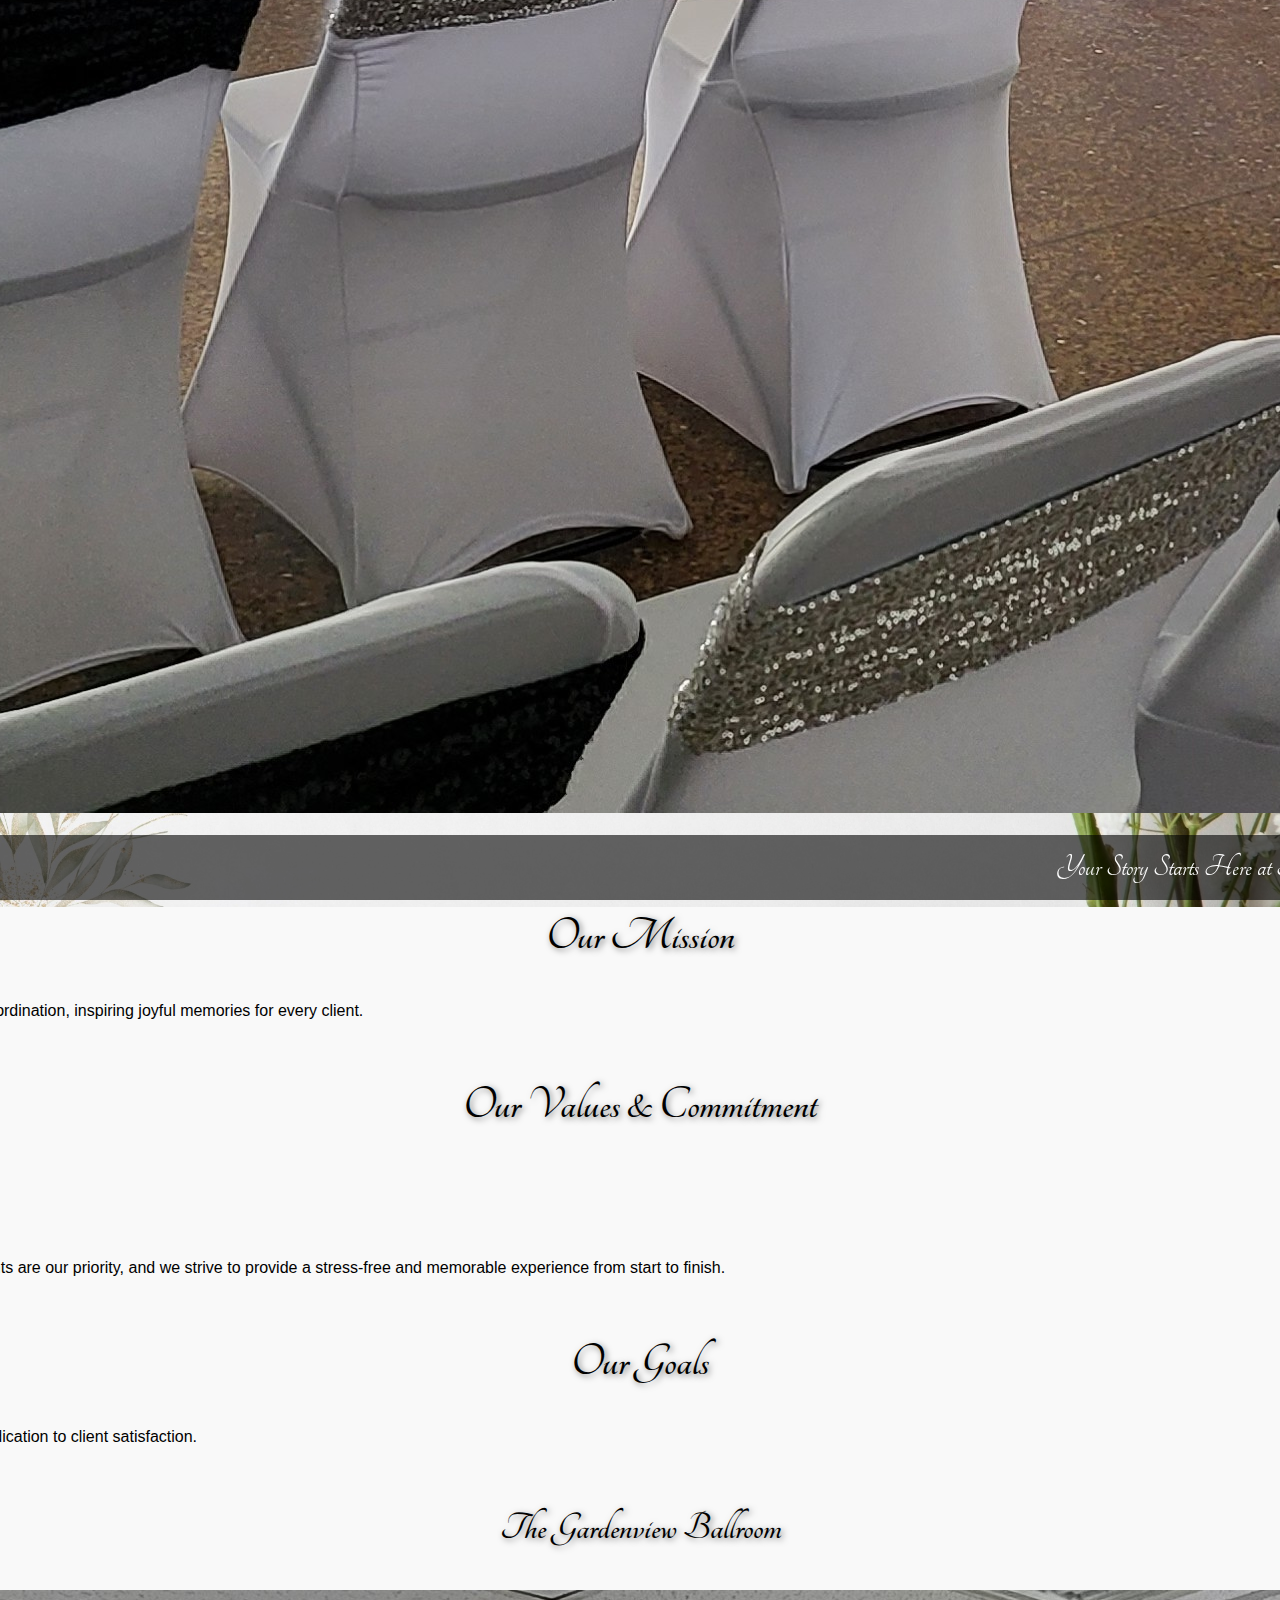
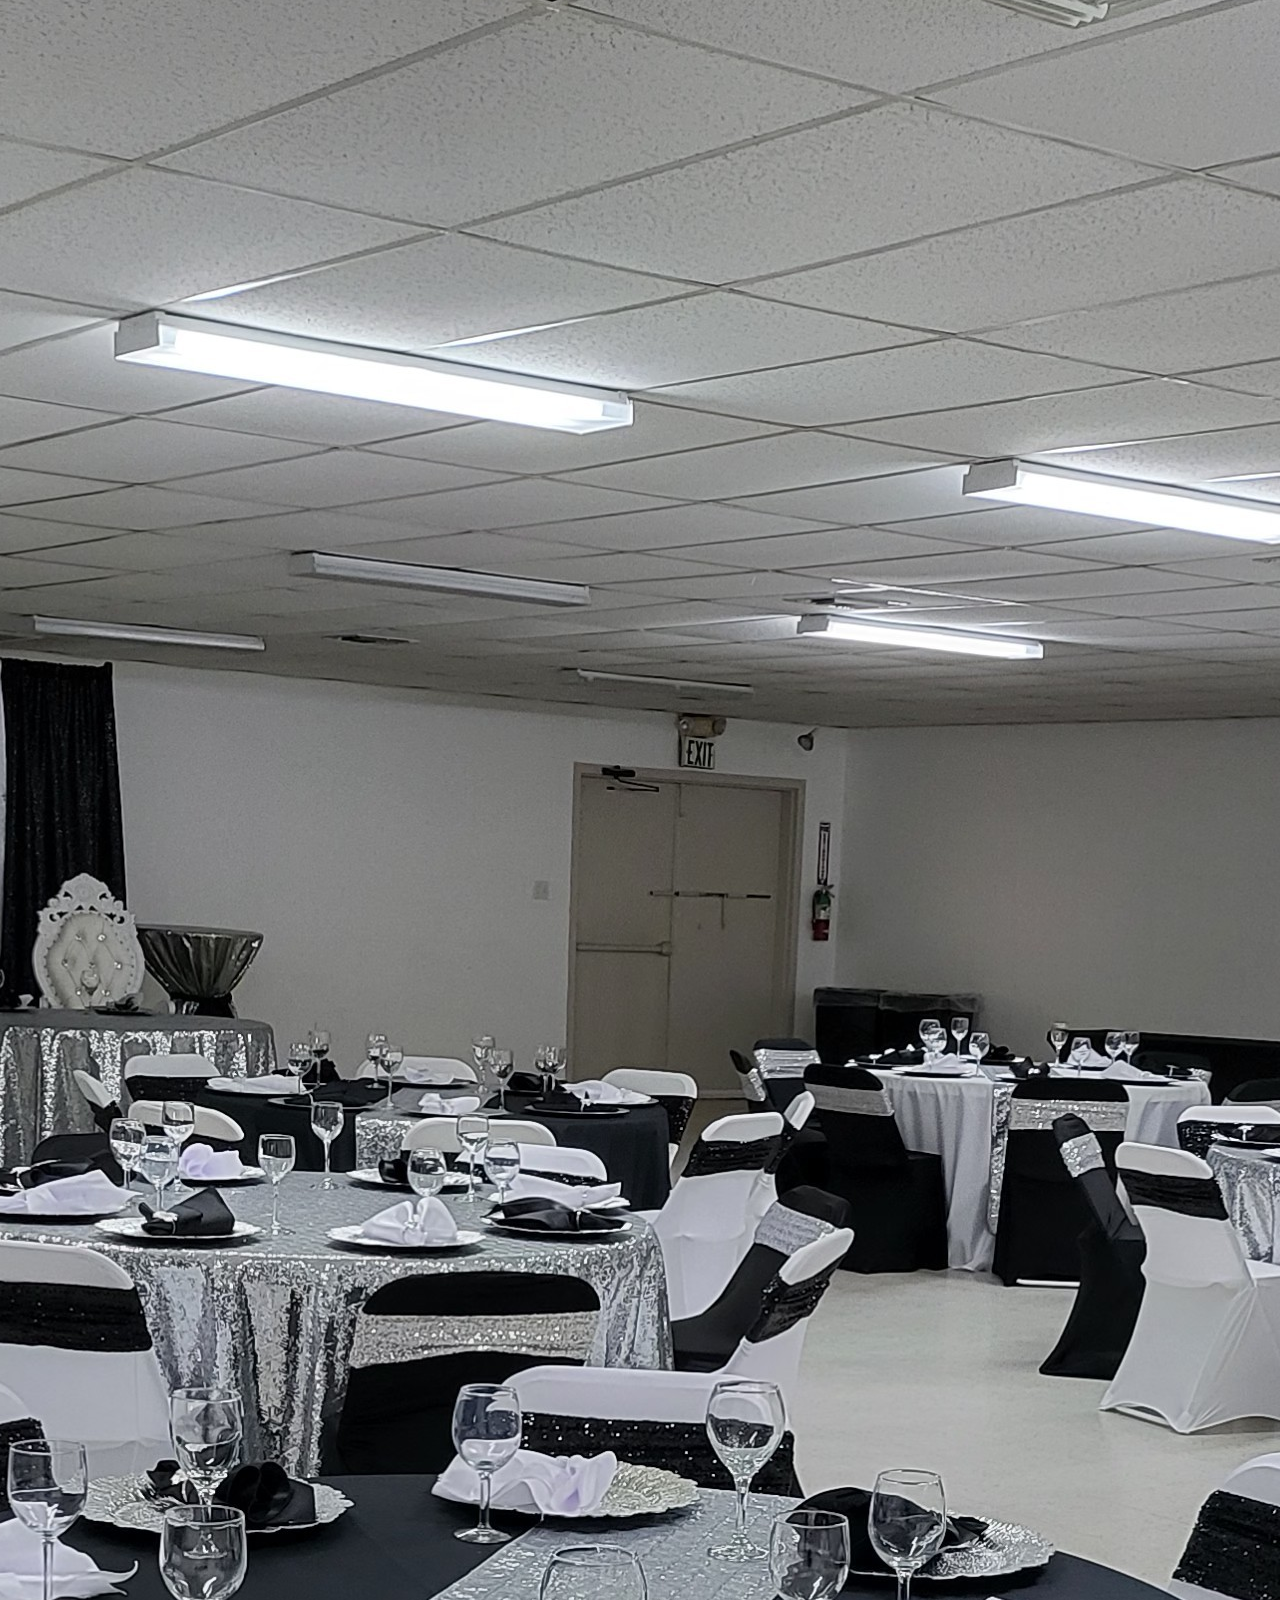
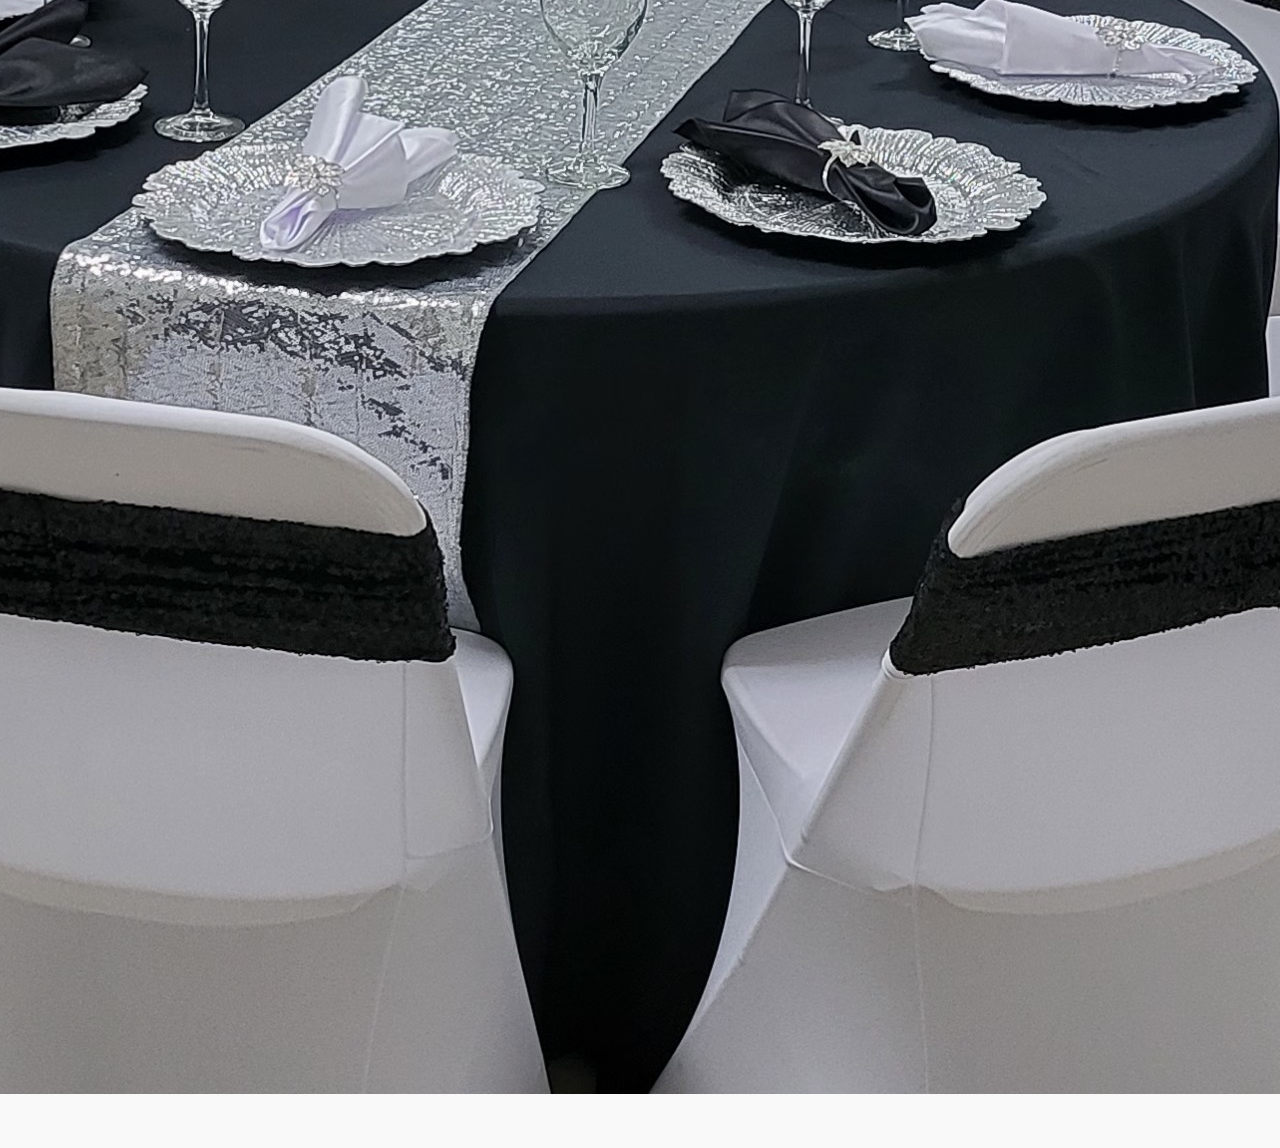
<file: aboutus.html>
<!DOCTYPE html>
<html lang="en">
<head>
    <meta charset="UTF-8" />
    <meta name="viewport" content="width=device-width, initial-scale=1.0" />
    <title>Welcome to Greenwood Venue</title>
    <link rel="stylesheet" href="aboutus.css" />
    <link
        href="https://fonts.googleapis.com/css2?family=Playfair+Display:wght@700&display=swap"
        rel="stylesheet"
    />
    <link rel="preconnect" href="https://fonts.googleapis.com" />
    <link rel="preconnect" href="https://fonts.gstatic.com" crossorigin />
    <link
        href="https://fonts.googleapis.com/css2?family=Tangerine:wght@400;700&display=swap"
        rel="stylesheet"
    />
    <link
        href="https://fonts.googleapis.com/css2?family=Poppins:wght@400;500;700&display=swap"
        rel="stylesheet"
    />
    <link href="https://cdn.jsdelivr.net/npm/bootstrap@5.3.6/dist/css/bootstrap.min.css" rel="stylesheet" integrity="sha384-4Q6Gf2aSP4eDXB8Miphtr37CMZZQ5oXLH2yaXMJ2w8e2ZtHTl7GptT4jmndRuHDT" crossorigin="anonymous"/>
</head>
<body>
    <header>
        <nav class="navbar navbar-expand-lg navbar-dark fixed-top">
            <div class="container-fluid">
                <a class="navbar-brand" href="index.html"> <img src="/images/website/Gold-removebg-preview.png" alt="Greenwood Venue Logo" height="80"></a>
                <button class="navbar-toggler" type="button" data-bs-toggle="collapse" data-bs-target="#navbarNav" aria-controls="navbarNav" aria-expanded="false" aria-label="Toggle navigation">
                    <span class="navbar-toggler-icon"></span>
                </button>
                <div class="collapse navbar-collapse" id="navbarNav">
                    <ul class="navbar-nav">
                        <li class="nav-item">
                            <a class="nav-link" href="index.html">Home</a>
                        </li>
                        <li class="nav-item">
                            <a class="nav-link" href="aboutus.html">About Us</a>
                        </li>
                        <li class="nav-item">
                            <a class="nav-link" href="services.html">Services</a>
                        </li>
                        <li class="nav-item">
                            <a class="nav-link" href="gallery.html">Gallery</a>
                        </li>
                        <li class="nav-item">
                            <a class="nav-link" href="videos.html">Video Gallery</a>
                        </li>
                        <li class="nav-item">
                            <a class="nav-link" href="decorationideas.html">Decoration Ideas</a>
                        </li>
                        <li class="nav-item">
                            <a class="nav-link" href="virtualtours.html">Virtual Tours</a>
                        </li>
                        <li class="nav-item">
                            <a class="nav-link" href="calendar.html">Calendar</a>
                        </li>
                        <li class="nav-item">
                            <a class="nav-link" href="contact.html">Contact</a>
                        </li>
                    </ul>
                </div>
            </div>
        </nav>
    </header>
    <main class="container mt-5">
        <div class="row justify-content-center">
            <div class="col-md-10">
                <div class="card mb-4">
                    <div class="card-body text-center">
                        <div class="col-md-12 text-center mb-4">
                            <h1 class="tangerine-bold">About The Greenwood Venue</h1>
                            <p>
                                Welcome to The Greenwood Venue, a cherished Shreveport gem owned
                                and operated for over a decade by Victoria Gilliam.
                                Victoria's passion lies in crafting unforgettable celebrations,
                                and her personal touch ensures every event is handled with care
                                and dedication.
                            </p>
                        </div>
                    </div>
                </div>
                <div class="card mb-4 bg-light border-0 shadow">
                    <div class="card-body">
                        <div class="row justify-content-center align-items-center mb-4">
                            <div class="col-md-4">
                                <h3 class="card-title tangerine-bold" style="font-size: 2.5em">
                                    The Lakeview Ballroom
                                </h3>
                                <div class="card">
                                    <img
                                        src="./images/blackandwhite/13.jpg"
                                        alt="Lakeview Ballroom"
                                        class="card-img-top"
                                    />
                                    <div class="card-body">
                                        <p class="card-text">Overlooking a serene lake...</p>
                                    </div>
                                </div>
                            </div>
                            <div class="col-md-4">
                                <div class="card mb-4 bg-light border-0 shadow text-center">
                                    <div class="card-body">
                                        <h2 class="card-title tangerine-bold" style="font-size: 3em">
                                            Our Mission
                                        </h2>
                                        <p class="card-text">
                                            To orchestrate exceptional events by providing a
                                            versatile and welcoming space, personalized support,
                                            and seamless coordination, inspiring joyful memories
                                            for every client.
                                        </p>
                                        <h2 class="card-title tangerine-bold" style="font-size: 3em">
                                            Our Values &amp; Commitment
                                        </h2>
                                        <p class="card-text">
                                            Integrity <br>
                                            Excellence <br>
                                            Community <br>
                                            Sustainability
                                        </p>
                                        <p class="card-text">
                                            We are committed to excellence, attentiveness, and
                                            turning your unique vision into a flawless reality.
                                            Your special moments are our priority, and we strive
                                            to provide a stress-free and memorable experience
                                            from start to finish.
                                        </p>
                                        <h2 class="card-title tangerine-bold" style="font-size: 3em">
                                            Our Goals
                                        </h2>
                                        <p class="card-text">
                                            To be the premier event venue in the Ark-La-Tex
                                            region, recognized for our exceptional service,
                                            versatile spaces, and dedication to client
                                            satisfaction.
                                        </p>
                                    </div>
                                </div>
                            </div>
                            <div class="col-md-4">
                                <h3 class="card-title tangerine-bold" style="font-size: 2.5em">
                                    The Gardenview Ballroom
                                </h3>
                                <div class="card">
                                    <img
                                        src="./images/blackandwhite/2.jpg"
                                        alt="Gardenview Ballroom"
                                        class="card-img-top"
                                    />
                                    <div class="card-body">
                                        <p class="card-text">
                                            Featuring a spacious dance floor...
                                        </p>
                                    </div>
                                </div>
                            </div>
                        </div>
                    </div>
                </div>
            </div>
        </div>
    </main>
    <div class="bottom-banner">
        <p class="banner-text">
            Your Story Starts Here at The Greenwood Venue..
        </p>
    </div>
    <script src="https://cdn.jsdelivr.net/npm/@popperjs/core@2.11.8/dist/umd/popper.min.js" integrity="sha384-I7E8VVD/ismYTF4hNIPjVp/Zjvgyol6VFvRkX/vR+Vc4jQkC+hVqc2pM8ODewa9r" crossorigin="anonymous"></script>
    <script src="https://cdn.jsdelivr.net/npm/bootstrap@5.3.2/dist/js/bootstrap.bundle.min.js" integrity="sha384-C6RzsynM9kWDrMNeT87bh95OGNyZPhcTNXj1NW7RuBCsyN/o0jlpcV8Qyq46cDfL" crossorigin="anonymous"></script>
</body>
</html>
</file>
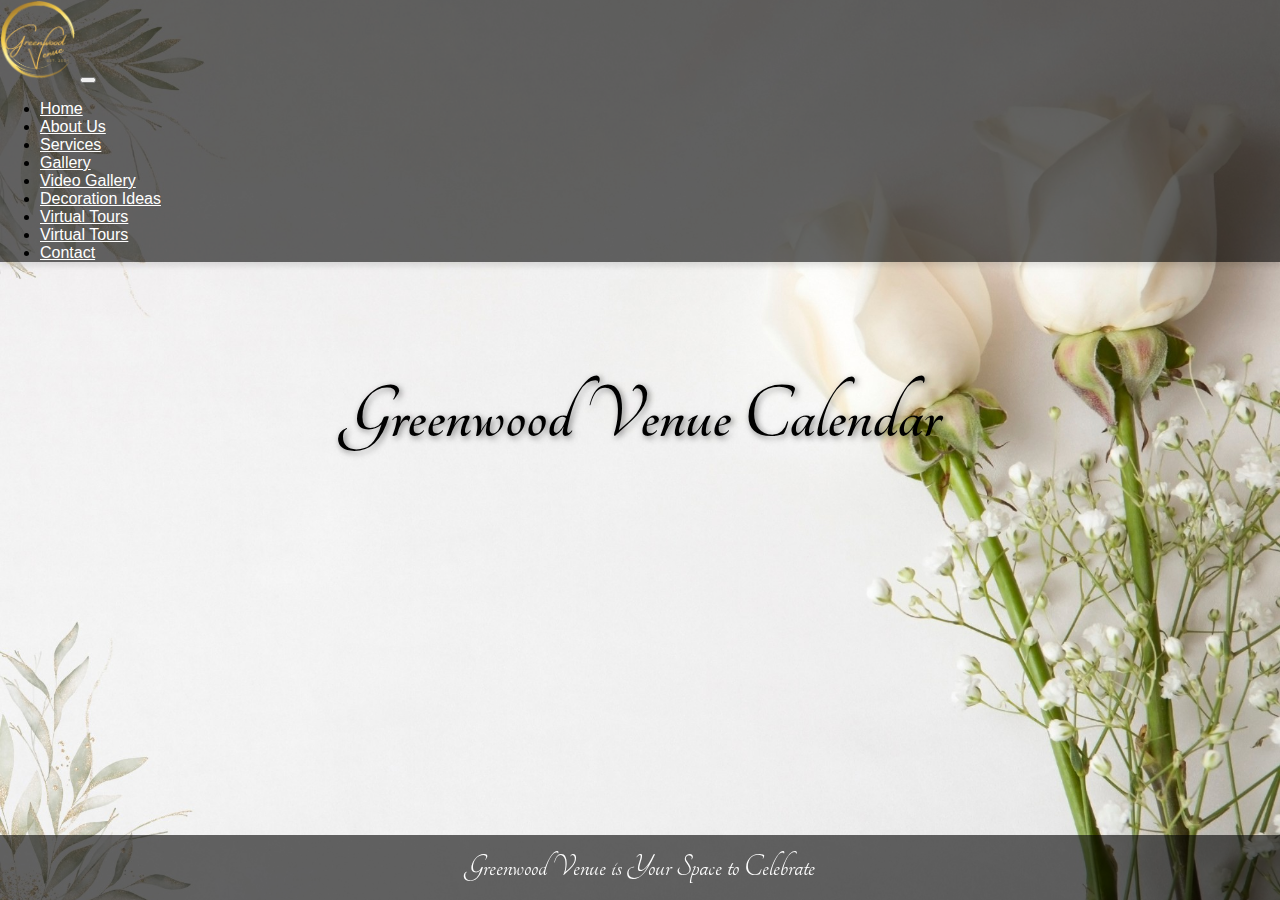
<file: calendar.html>
<!DOCTYPE html>
<html lang="en">
<head>
    <meta charset="UTF-8" />
    <meta name="viewport" content="width=device-width, initial-scale=1.0" />
    <title>Welcome to Greenwood Venue</title>
    <link rel="stylesheet" href="calendar.css" />
    <link
        href="https://fonts.googleapis.com/css2?family=Playfair+Display:wght@700&display=swap"
        rel="stylesheet"
    />
    <link rel="preconnect" href="https://fonts.googleapis.com" />
    <link rel="preconnect" href="https://fonts.gstatic.com" crossorigin />
    <link
        href="https://fonts.googleapis.com/css2?family=Tangerine:wght@400;700&display=swap"
        rel="stylesheet"
    />
    <link
        href="https://fonts.googleapis.com/css2?family=Poppins:wght@400;500;700&display=swap"
        rel="stylesheet"
    />
    <link href="https://cdn.jsdelivr.net/npm/bootstrap@5.3.6/dist/css/bootstrap.min.css" rel="stylesheet" integrity="sha384-4Q6Gf2aSP4eDXB8Miphtr37CMZZQ5oXLH2yaXMJ2w8e2ZtHTl7GptT4jmndRuHDT" crossorigin="anonymous"/>
</head>
<body>
    <header>
        <nav class="navbar navbar-expand-lg navbar-dark fixed-top">
            <div class="container-fluid">
                <a class="navbar-brand" href="index.html"> <img src="/images/website/Gold-removebg-preview.png" alt="Greenwood Venue Logo" height="80"></a>
                <button class="navbar-toggler" type="button" data-bs-toggle="collapse" data-bs-target="#navbarNav" aria-controls="navbarNav" aria-expanded="false" aria-label="Toggle navigation">
                    <span class="navbar-toggler-icon"></span>
                </button>
                <div class="collapse navbar-collapse" id="navbarNav">
                    <ul class="navbar-nav">
                        <li class="nav-item">
                            <a class="nav-link" href="index.html">Home</a>
                        </li>
                        <li class="nav-item">
                            <a class="nav-link" href="aboutus.html">About Us</a>
                        </li>
                        <li class="nav-item">
                            <a class="nav-link" href="services.html">Services</a>
                        </li>
                        <li class="nav-item">
                            <a class="nav-link" href="gallery.html">Gallery</a>
                        </li>
                        <li class="nav-item">
                            <a class="nav-link" href="videos.html">Video Gallery</a>
                        </li>
                        <li class="nav-item">
                            <a class="nav-link" href="decorationideas.html">Decoration Ideas</a>
                        </li>
                        <li class="nav-item">
                            <a class="nav-link" href="virtualtours.html">Virtual Tours</a>
                        </li>
                        <li class="nav-item">
                            <a class="nav-link" href="calendar.html">Virtual Tours</a>
                        </li>
                        <li class="nav-item">
                            <a class="nav-link" href="contact.html">Contact</a>
                        </li>
                    </ul>
                </div>
            </div>
        </nav>
    </header>
    <br><br>
    <h1 class="tangerine-bold">Greenwood Venue Calendar</h1>
    
<div class="calendly-inline-widget" data-url="https://calendly.com/cassandra-moore1516" style="min-width:320px;height:700px;"></div>
<script type="text/javascript" src="https://assets.calendly.com/assets/external/widget.js" async></script>


    <div class="bottom-banner">
        <p class="banner-text">
          Greenwood Venue is Your Space to Celebrate
            
        </p>
    </div>
    <script src="https://cdn.jsdelivr.net/npm/@popperjs/core@2.11.8/dist/umd/popper.min.js" integrity="sha384-I7E8VVD/ismYTF4hNIPjVp/Zjvgyol6VFvRkX/vR+Vc4jQkC+hVqc2pM8ODewa9r" crossorigin="anonymous"></script>
    <script src="https://cdn.jsdelivr.net/npm/bootstrap@5.3.2/dist/js/bootstrap.bundle.min.js" integrity="sha384-C6RzsynM9kWDrMNeT87bh95OGNyZPhcTNXj1NW7RuBCsyN/o0jlpcV8Qyq46cDfL" crossorigin="anonymous"></script>
    <script>
      // JavaScript for fetching and displaying calendar events will go here
    </script>
</body>
</html>
</file>
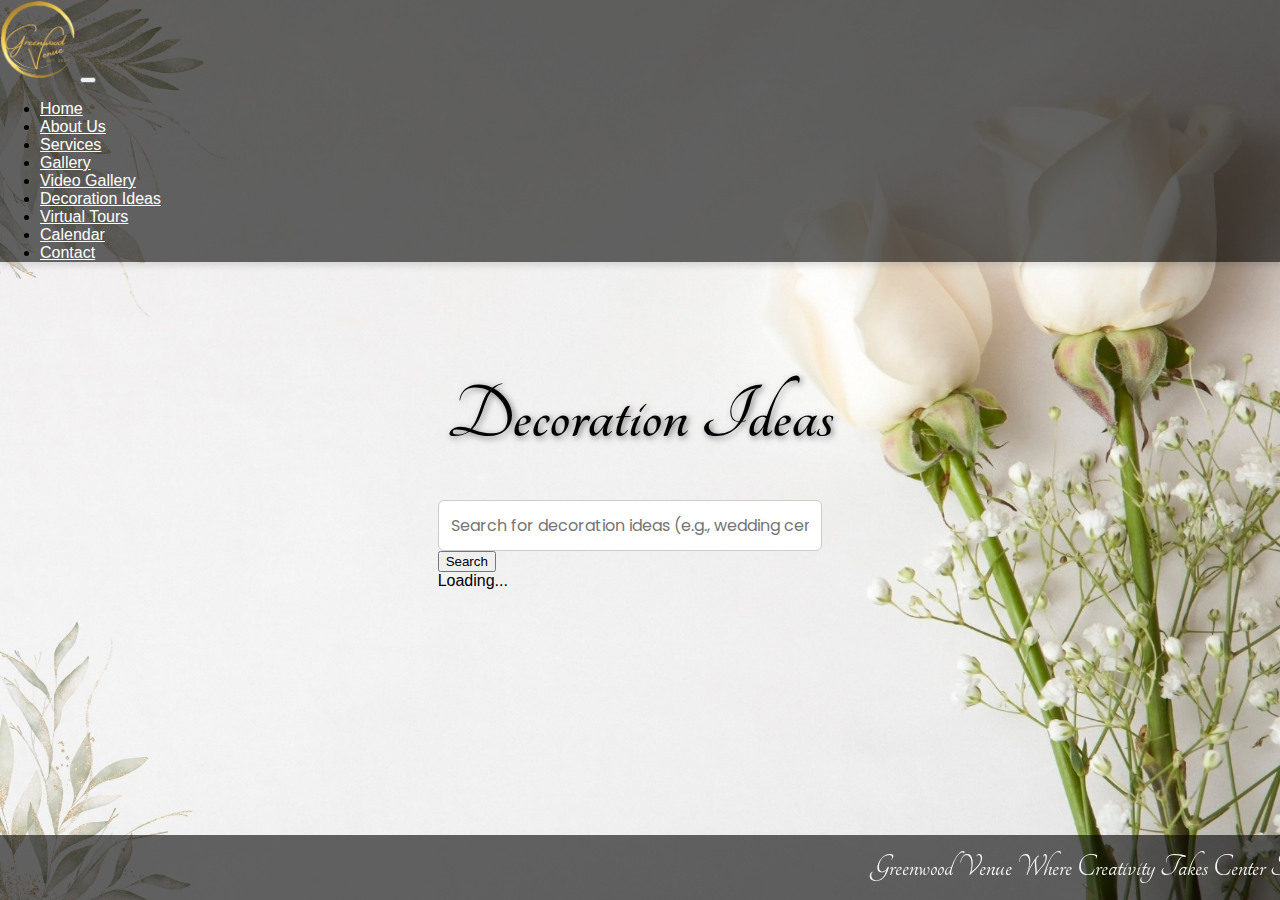
<file: decorationideas.html>
<!DOCTYPE html>
<html lang="en">
<head>
    <meta charset="UTF-8" />
    <meta name="viewport" content="width=device-width, initial-scale=1.0" />
    <title>Welcome to Greenwood Venue</title>
    <link rel="stylesheet" href="decorationideas.css" />
    <link
        href="https://fonts.googleapis.com/css2?family=Playfair+Display:wght@700&display=swap"
        rel="stylesheet"
    />
    <link rel="preconnect" href="https://fonts.googleapis.com" />
    <link rel="preconnect" href="https://fonts.gstatic.com" crossorigin />
    <link
        href="https://fonts.googleapis.com/css2?family=Tangerine:wght@400;700&display=swap"
        rel="stylesheet"
    />
    <link
        href="https://fonts.googleapis.com/css2?family=Poppins:wght@400;500;700&display=swap"
        rel="stylesheet"
    />
    <link href="https://cdn.jsdelivr.net/npm/bootstrap@5.3.6/dist/css/bootstrap.min.css" rel="stylesheet" integrity="sha384-4Q6Gf2aSP4eDXB8Miphtr37CMZZQ5oXLH2yaXMJ2w8e2ZtHTl7GptT4jmndRuHDT" crossorigin="anonymous"/>
</head>
<body>
    <header>
        <nav class="navbar navbar-expand-lg navbar-dark fixed-top">
            <div class="container-fluid">
                <a class="navbar-brand" href="index.html"> <img src="/images/website/Gold-removebg-preview.png" alt="Greenwood Venue Logo" height="80"></a>
                <button class="navbar-toggler" type="button" data-bs-toggle="collapse" data-bs-target="#navbarNav" aria-controls="navbarNav" aria-expanded="false" aria-label="Toggle navigation">
                    <span class="navbar-toggler-icon"></span>
                </button>
                <div class="collapse navbar-collapse" id="navbarNav">
                    <ul class="navbar-nav">
                        <li class="nav-item">
                            <a class="nav-link" href="index.html">Home</a>
                        </li>
                        <li class="nav-item">
                            <a class="nav-link" href="aboutus.html">About Us</a>
                        </li>
                        <li class="nav-item">
                            <a class="nav-link" href="services.html">Services</a>
                        </li>
                        <li class="nav-item">
                            <a class="nav-link" href="gallery.html">Gallery</a>
                        </li>
                        <li class="nav-item">
                            <a class="nav-link" href="videos.html">Video Gallery</a>
                        </li>
                        <li class="nav-item">
                            <a class="nav-link" href="decorationideas.html">Decoration Ideas</a>
                        </li>
                        <li class="nav-item">
                            <a class="nav-link" href="virtualtours.html">Virtual Tours</a>
                        </li>
                        <li class="nav-item">
                            <a class="nav-link" href="calendar.html">Calendar</a>
                        </li>
                        <li class="nav-item">
                            <a class="nav-link" href="contact.html">Contact</a>
                        </li>
                    </ul>
                </div>
            </div>
        </nav>
    </header>
    <br><br>
    <h1 class="tangerine-bold">Decoration Ideas</h1>

    <div id="promotionModal" class="modal">
        <div class="modal-content">
            <span class="close-button">&times;</span>
            <h2 class="fun-heading">Sign Up for Greenwood Venue Promotions!</h2>
            <p class="pretty-text">Don't miss out on exclusive deals and exciting updates!</p>
            <form id="promotionForm">
                <div class="form-group">
                    <label for="name" class="pretty-label">Your Name:</label>
                    <input type="text" id="name" name="name" class="form-control" required>
                </div>
                <div class="form-group">
                    <label for="email" class="pretty-label">Your Email:</label>
                    <input type="email" id="email" name="email" class="form-control" required>
                </div>
                <button type="submit" class="btn btn-success">Yes, Keep Me Updated!</button>
            </form>
            <div id="submissionMessage" class="hidden message"></div>
        </div>
    </div>

    <div class="overlay hidden"></div>

    <main class="container mt-8">
        <div class="d-flex justify-content-center">
            <input type="text" id="search-input" class="form-control me-2" placeholder="Search for decoration ideas (e.g., wedding centerpieces, baby shower balloons)" style="max-width: 500px;">
            <button id="search-button" class="btn btn-success">Search</button>
        </div>
        <div id="image-results" class="row mt-4">
            <div id="loading-spinner" class="d-flex justify-content-center">
                <div class="spinner-border" role="status">
                    <span class="visually-hidden">Loading...</span>
                </div>
            </div>
        </div>
        <div class="bottom-banner">
            <p class="banner-text">
                Greenwood Venue Where Creativity Takes Center Stage Contact Victoria Gilliam @ (318) 218-2815</p>
        </div>
    </main>

    <script src="decorationideas.js"></script>
    <script src="https://cdn.jsdelivr.net/npm/@popperjs/core@2.11.8/dist/umd/popper.min.js" integrity="sha384-I7E8VVD/ismYTF4hNIPjVp/Zjvgyol6VFvRkX/vR+Vc4jQkC+hVqc2pM8ODewa9r" crossorigin="anonymous"></script>
    <script src="https://cdn.jsdelivr.net/npm/bootstrap@5.3.2/dist/js/bootstrap.bundle.min.js" integrity="sha384-C6RzsynM9kWDrMNeT87bh95OGNyZPhcTNXj1NW7RuBCsyN/o0jlpcV8Qyq46cDfL" crossorigin="anonymous"></script>
</body>
</html>
</file>
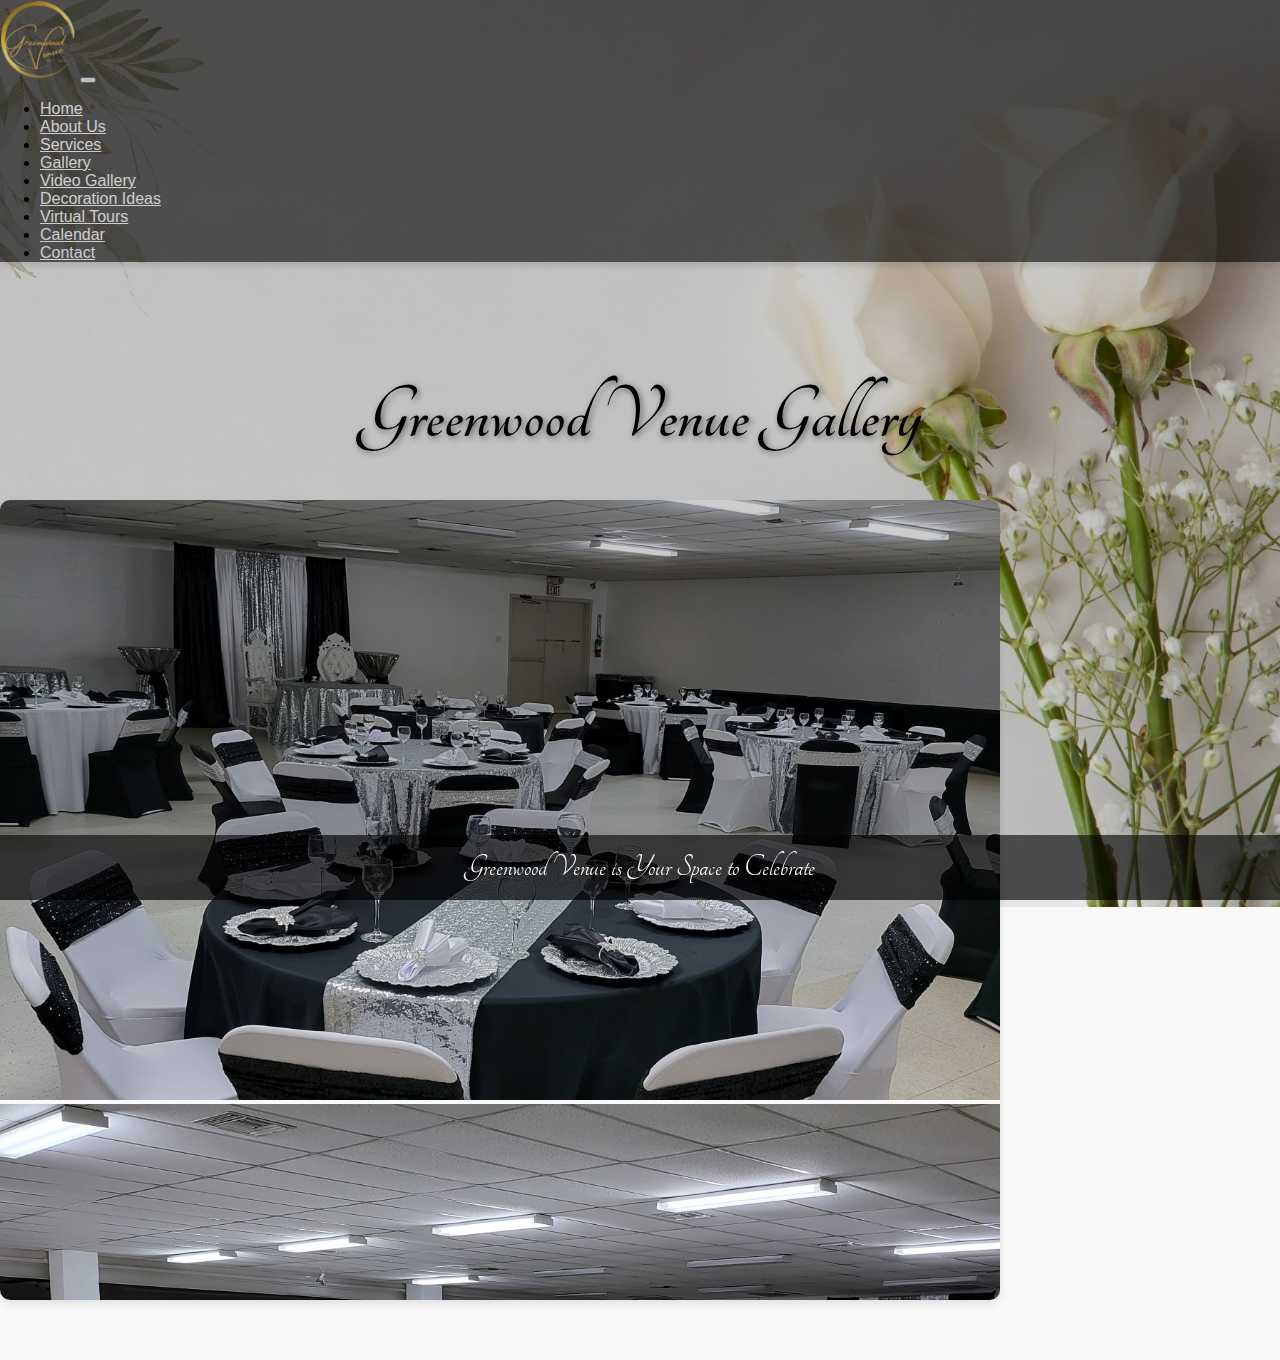
<file: gallery.html>
<!DOCTYPE html>
<html lang="en">
<head>
    <meta charset="UTF-8" />
    <meta name="viewport" content="width=device-width, initial-scale=1.0" />
    <title>Welcome to Greenwood Venue</title>
    <link rel="stylesheet" href="gallery.css" />
    <link
        href="https://fonts.googleapis.com/css2?family=Playfair+Display:wght@700&display=swap"
        rel="stylesheet"
    />
    <link rel="preconnect" href="https://fonts.googleapis.com" />
    <link rel="preconnect" href="https://fonts.gstatic.com" crossorigin />
    <link
        href="https://fonts.googleapis.com/css2?family=Tangerine:wght@400;700&display=swap"
        rel="stylesheet"
    />
    <link
        href="https://fonts.googleapis.com/css2?family=Poppins:wght@400;500;700&display=swap"
        rel="stylesheet"
    />
    <link href="https://cdn.jsdelivr.net/npm/bootstrap@5.3.6/dist/css/bootstrap.min.css" rel="stylesheet" integrity="sha384-4Q6Gf2aSP4eDXB8Miphtr37CMZZQ5oXLH2yaXMJ2w8e2ZtHTl7GptT4jmndRuHDT" crossorigin="anonymous"/>
</head>
<body>
    <header>
        <nav class="navbar navbar-expand-lg navbar-dark fixed-top">
            <div class="container-fluid">
                <a class="navbar-brand" href="index.html"> <img src="/images/website/Gold-removebg-preview.png" alt="Greenwood Venue Logo" height="80"></a>
                <button class="navbar-toggler" type="button" data-bs-toggle="collapse" data-bs-target="#navbarNav" aria-controls="navbarNav" aria-expanded="false" aria-label="Toggle navigation">
                    <span class="navbar-toggler-icon"></span>
                </button>
                <div class="collapse navbar-collapse" id="navbarNav">
                    <ul class="navbar-nav">
                        <li class="nav-item">
                            <a class="nav-link" href="index.html">Home</a>
                        </li>
                        <li class="nav-item">
                            <a class="nav-link" href="aboutus.html">About Us</a>
                        </li>
                        <li class="nav-item">
                            <a class="nav-link" href="services.html">Services</a>
                        </li>
                        <li class="nav-item">
                            <a class="nav-link" href="gallery.html">Gallery</a>
                        </li>
                        <li class="nav-item">
                            <a class="nav-link" href="videos.html">Video Gallery</a>
                        </li>
                        <li class="nav-item">
                            <a class="nav-link" href="decorationideas.html">Decoration Ideas</a>
                        </li>
                        <li class="nav-item">
                            <a class="nav-link" href="virtual.html">Virtual Tours</a>
                        </li>
                        <li class="nav-item">
                            <a class="nav-link" href="calendar.html">Calendar</a>
                        </li>
                        <li class="nav-item">
                            <a class="nav-link" href="contact.html">Contact</a>
                        </li>
                    </ul>
                </div>
            </div>
        </nav>
    </header>
    <br><br>
    <h1 class="tangerine-bold">Greenwood Venue Gallery</h1>
    <div class="container" style="max-width: 1000px;">
    <div id="carouselExampleFade" class="carousel slide carousel-fade">
        <div class="carousel-inner">
            <div class="carousel-item active">
                <img src="./images/blackandwhite/2.jpg" class="d-block w-100" alt="Lakeview Ballroom">
            </div>
            <div class="carousel-item">
                <img src="./images/blackandwhite/6.jpg" class="d-block w-100" alt="Gardenview Ballroom">
            </div>
        </div>
        <button class="carousel-control-prev" type="button" data-bs-target="#carouselExampleFade" data-bs-slide="prev">
            <span class="carousel-control-prev-icon" aria-hidden="true"></span>
            <span class="visually-hidden">Previous</span>
        </button>
        <button class="carousel-control-next" type="button" data-bs-target="#carouselExampleFade" data-bs-slide="next">
            <span class="carousel-control-next-icon" aria-hidden="true"></span>
            <span class="visually-hidden">Next</span>
        </button>
    </div>
</div>

    <div class="bottom-banner">
        <p class="banner-text">
            Greenwood Venue is Your Space to Celebrate
        </p>
    </div>
    <script src="https://cdn.jsdelivr.net/npm/@popperjs/core@2.11.8/dist/umd/popper.min.js" integrity="sha384-I7E8VVD/ismYTF4hNIPjVp/Zjvgyol6VFvRkX/vR+Vc4jQkC+hVqc2pM8ODewa9r" crossorigin="anonymous"></script>
    <script src="https://cdn.jsdelivr.net/npm/bootstrap@5.3.2/dist/js/bootstrap.bundle.min.js" integrity="sha384-C6RzsynM9kWDrMNeT87bh95OGNyZPhcTNXj1NW7RuBCsyN/o0jlpcV8Qyq46cDfL" crossorigin="anonymous"></script>
</body>
</html>
</file>
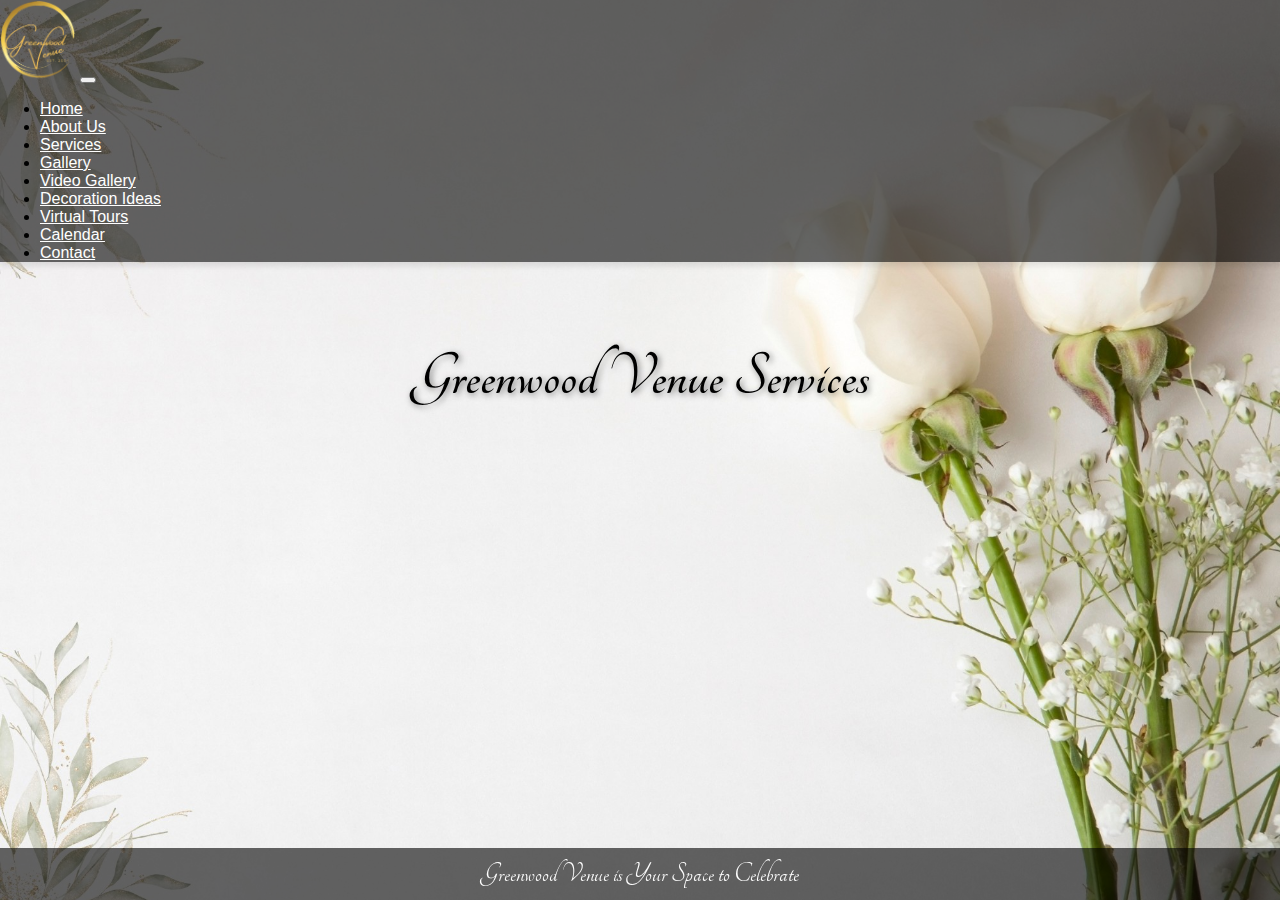
<file: services.html>
<!DOCTYPE html>
<html lang="en">
<head>
    <meta charset="UTF-8" />
    <meta name="viewport" content="width=device-width, initial-scale=1.0" />
    <title>Welcome to Greenwood Venue</title>
    <link rel="stylesheet" href="services.css" />
    <link
        href="https://fonts.googleapis.com/css2?family=Playfair+Display:wght@700&display=swap"
        rel="stylesheet"
    />
    <link rel="preconnect" href="https://fonts.googleapis.com" />
    <link rel="preconnect" href="https://fonts.gstatic.com" crossorigin />
    <link
        href="https://fonts.googleapis.com/css2?family=Tangerine:wght@400;700&display=swap"
        rel="stylesheet"
    />
    <link
        href="https://fonts.googleapis.com/css2?family=Poppins:wght@400;500;700&display=swap"
        rel="stylesheet"
    />
    <link href="https://cdn.jsdelivr.net/npm/bootstrap@5.3.6/dist/css/bootstrap.min.css" rel="stylesheet" integrity="sha384-4Q6Gf2aSP4eDXB8Miphtr37CMZZQ5oXLH2yaXMJ2w8e2ZtHTl7GptT4jmndRuHDT" crossorigin="anonymous"/>
</head>
<body>
    <header>
        <nav class="navbar navbar-expand-lg navbar-dark fixed-top">
            <div class="container-fluid">
                <a class="navbar-brand" href="index.html"> <img src="/images/website/Gold-removebg-preview.png" alt="Greenwood Venue Logo" height="80"></a>
                <button class="navbar-toggler" type="button" data-bs-toggle="collapse" data-bs-target="#navbarNav" aria-controls="navbarNav" aria-expanded="false" aria-label="Toggle navigation">
                    <span class="navbar-toggler-icon"></span>
                </button>
                <div class="collapse navbar-collapse" id="navbarNav">
                    <ul class="navbar-nav">
                        <li class="nav-item">
                            <a class="nav-link" href="index.html">Home</a>
                        </li>
                        <li class="nav-item">
                            <a class="nav-link" href="aboutus.html">About Us</a>
                        </li>
                        <li class="nav-item">
                            <a class="nav-link" href="services.html">Services</a>
                        </li>
                        <li class="nav-item">
                            <a class="nav-link" href="gallery.html">Gallery</a>
                        </li>
                        <li class="nav-item">
                            <a class="nav-link" href="videos.html">Video Gallery</a>
                        </li>
                        <li class="nav-item">
                            <a class="nav-link" href="decorationideas.html">Decoration Ideas</a>
                        </li>
                        <li class="nav-item">
                            <a class="nav-link" href="virtualtours.html">Virtual Tours</a>
                        </li>
                        <li class="nav-item">
                            <a class="nav-link" href="calendar.html">Calendar</a>
                        </li>
                        <li class="nav-item">
                            <a class="nav-link" href="contact.html">Contact</a>
                        </li>
                    </ul>
                </div>
            </div>
        </nav>
    </header>
    <br><br>
    <h1 class="tangerine-bold">Greenwood Venue Services</h1>
    

    <div class="bottom-banner">
        <p class="banner-text">
          Greenwood Venue is Your Space to Celebrate
            
        </p>
    </div>
    <script src="https://cdn.jsdelivr.net/npm/@popperjs/core@2.11.8/dist/umd/popper.min.js" integrity="sha384-I7E8VVD/ismYTF4hNIPjVp/Zjvgyol6VFvRkX/vR+Vc4jQkC+hVqc2pM8ODewa9r" crossorigin="anonymous"></script>
    <script src="https://cdn.jsdelivr.net/npm/bootstrap@5.3.2/dist/js/bootstrap.bundle.min.js" integrity="sha384-C6RzsynM9kWDrMNeT87bh95OGNyZPhcTNXj1NW7RuBCsyN/o0jlpcV8Qyq46cDfL" crossorigin="anonymous"></script>
</body>
</html>
</file>
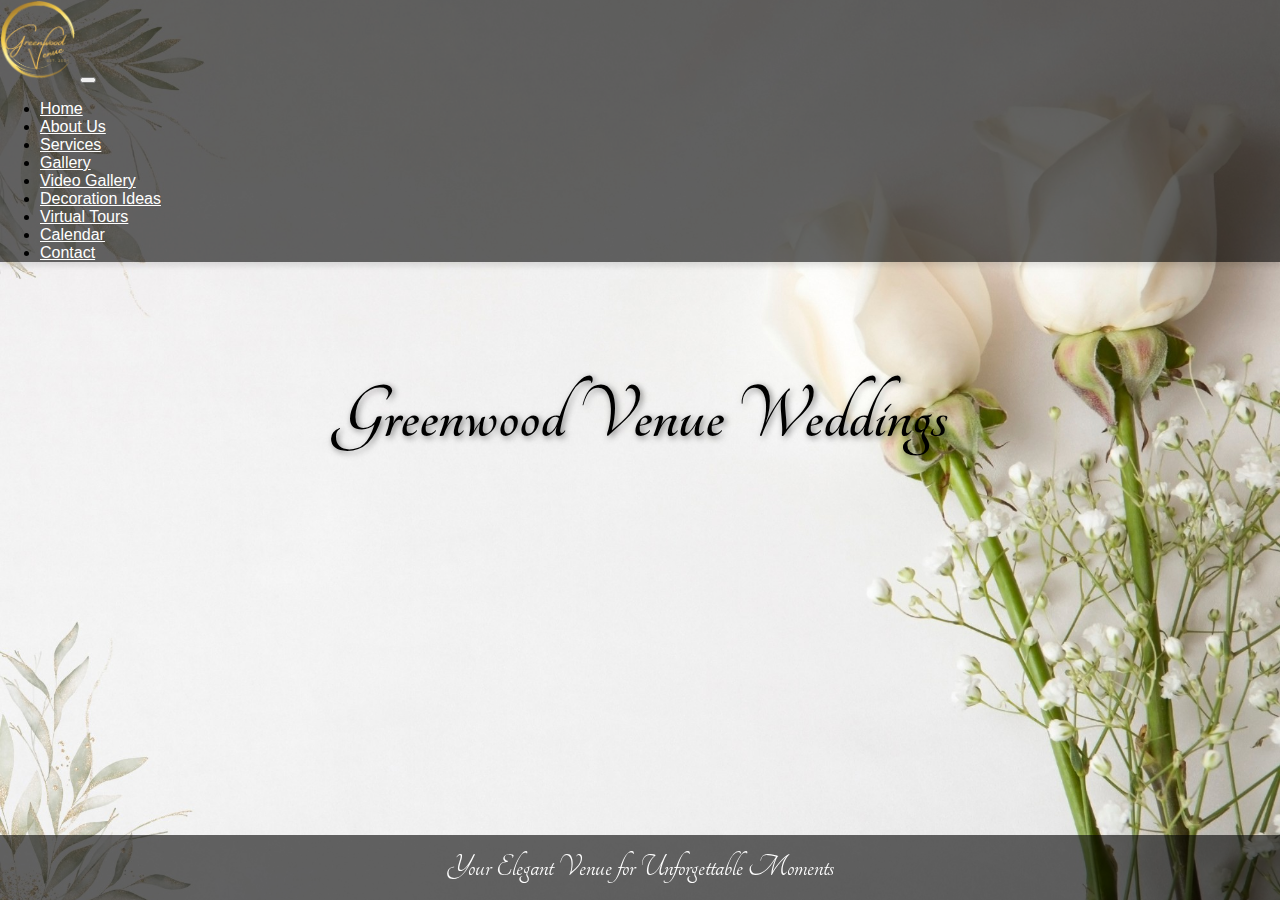
<file: videos.html>
<!DOCTYPE html>
<html lang="en">
<head>
  <meta charset="UTF-8" />
  <meta name="viewport" content="width=device-width, initial-scale=1.0" />
  <title>Welcome to Greenwood Venue</title>
  <link rel="stylesheet" href="videos.css" />
  
    <link href="https://fonts.googleapis.com/css2?family=Playfair+Display:wght@700&display=swap"
      rel="stylesheet"
  />
  <link rel="preconnect" href="https://fonts.googleapis.com" />
  <link rel="preconnect" href="https://fonts.gstatic.com" crossorigin />
  <link
    href="https://fonts.googleapis.com/css2?family=Tangerine:wght@400;700&display=swap"
    rel="stylesheet"/>
  <link
    href="https://fonts.googleapis.com/css2?family=Poppins:wght@400;500;700&display=swap"
    rel="stylesheet"/>
  <link href="https://cdn.jsdelivr.net/npm/bootstrap@5.3.6/dist/css/bootstrap.min.css" rel="stylesheet" integrity="sha384-4Q6Gf2aSP4eDXB8Miphtr37CMZZQ5oXLH2yaXMJ2w8e2ZtHTl7GptT4jmndRuHDT" crossorigin="anonymous"/>

</head>
<body>
  <header>
    <nav class="navbar navbar-expand-lg navbar-dark fixed-top">
      <div class="container-fluid">
        <a class="navbar-brand" href="index.html"> <img src="/images/website/Gold-removebg-preview.png" alt="Greenwood Venue Logo" height="80"></a>
        <button class="navbar-toggler" type="button" data-bs-toggle="collapse" data-bs-target="#navbarNav" aria-controls="navbarNav" aria-expanded="false" aria-label="Toggle navigation">
          <span class="navbar-toggler-icon"></span>
        </button>
        <div class="collapse navbar-collapse" id="navbarNav">
          <ul class="navbar-nav">
            <li class="nav-item">
              <a class="nav-link" href="index.html">Home</a>
            </li>
            <li class="nav-item">
              <a class="nav-link" href="aboutus.html">About Us</a>
            </li>
            <li class="nav-item">
              <a class="nav-link" href="services.html">Services</a>
            </li>
            <li class="nav-item">
              <a class="nav-link" href="gallery.html">Gallery</a>
            </li>
            <li class="nav-item">
              <a class="nav-link" href="videos.html">Video Gallery</a>
            </li>
            <li class="nav-item">
              <a class="nav-link" href="decorationideas.html">Decoration Ideas</a>
            </li>
            <li class="nav-item">
              <a class="nav-link" href="virtualtours.html">Virtual Tours</a>
            </li>
            <li class="nav-item">
              <a class="nav-link" href="calendar.html">Calendar</a>
            </li>
            <li class="nav-item">
              <a class="nav-link" href="contact.html">Contact</a>
            </li>
          </ul>
        </div>
      </div>
    </nav>
  </header>
  <br><br>
    <h1 class="tangerine-bold">Greenwood Venue Weddings</h1>

    <div class="video-container">
       <iframe width="560" height="315" src="https://www.youtube.com/embed/MQwxl-2zao4" frameborder="0" allow="accelerometer; autoplay; clipboard-write; encrypted-media; gyroscope; picture-in-picture" allowfullscreen></iframe>
    </div>

<div class="bottom-banner">
    <p class="banner-text">Your Elegant Venue for Unforgettable Moments</p>
</div>

<script src="https://cdn.jsdelivr.net/npm/@popperjs/core@2.11.8/dist/umd/popper.min.js" integrity="sha384-I7E8VVD/ismYTF4hNIPjVp/Zjvgyol6VFvRkX/vR+Vc4jQkC+hVqc2pM8ODewa9r" crossorigin="anonymous"></script>
<script src="https://cdn.jsdelivr.net/npm/bootstrap@5.3.2/dist/js/bootstrap.bundle.min.js" integrity="sha384-C6RzsynM9kWDrMNeT87bh95OGNyZPhcTNXj1NW7RuBCsyN/o0jlpcV8Qyq46cDfL" crossorigin="anonymous"></script>
</body>
</html>
</file>
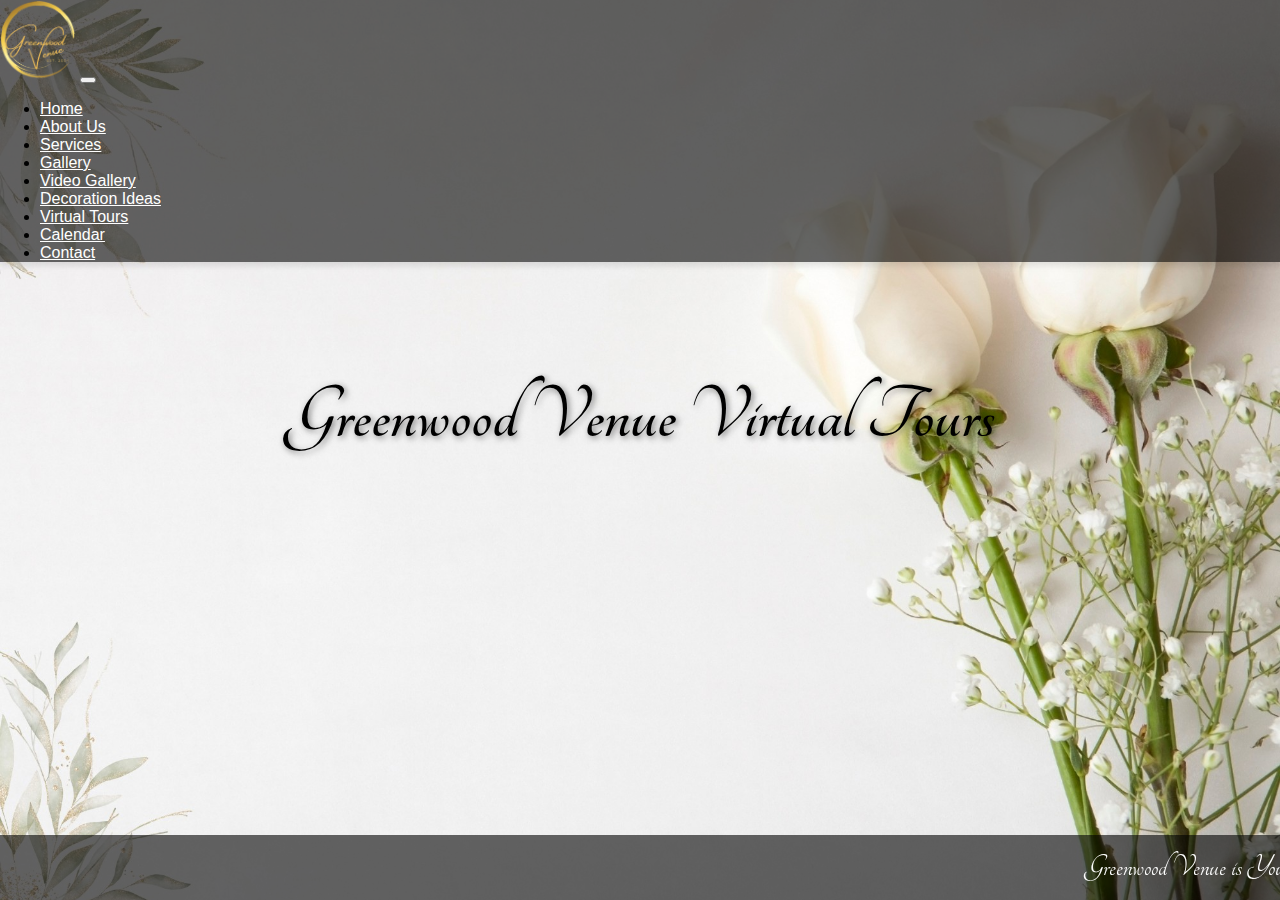
<file: virtualtours.html>
<!DOCTYPE html>
<html lang="en">
<head>
    <meta charset="UTF-8" />
    <meta name="viewport" content="width=device-width, initial-scale=1.0" />
    <title>Welcome to Greenwood Venue</title>
    <link rel="stylesheet" href="virtualtours.css" />
        <link
        href="https://fonts.googleapis.com/css2?family=Playfair+Display:wght@700&display=swap"
        rel="stylesheet"
    />
    <link rel="preconnect" href="https://fonts.googleapis.com" />
    <link rel="preconnect" href="https://fonts.gstatic.com" crossorigin />
    <link
        href="https://fonts.googleapis.com/css2?family=Tangerine:wght@400;700&display=swap"
        rel="stylesheet"
    />
    <link
        href="https://fonts.googleapis.com/css2?family=Poppins:wght@400;500;700&display=swap"
        rel="stylesheet"
    />
    <link href="https://cdn.jsdelivr.net/npm/bootstrap@5.3.6/dist/css/bootstrap.min.css" rel="stylesheet" integrity="sha384-4Q6Gf2aSP4eDXB8Miphtr37CMZZQ5oXLH2yaXMJ2w8e2ZtHTl7GptT4jmndRuHDT" crossorigin="anonymous"/>
</head>
<body>
    <header>
        <nav class="navbar navbar-expand-lg navbar-dark fixed-top">
            <div class="container-fluid">
                <a class="navbar-brand" href="index.html"> <img src="/images/website/Gold-removebg-preview.png" alt="Greenwood Venue Logo" height="80"></a>
                <button class="navbar-toggler" type="button" data-bs-toggle="collapse" data-bs-target="#navbarNav" aria-controls="navbarNav" aria-expanded="false" aria-label="Toggle navigation">
                    <span class="navbar-toggler-icon"></span>
                </button>
                <div class="collapse navbar-collapse" id="navbarNav">
                    <ul class="navbar-nav">
                        <li class="nav-item">
                            <a class="nav-link" href="index.html">Home</a>
                        </li>
                        <li class="nav-item">
                            <a class="nav-link" href="aboutus.html">About Us</a>
                        </li>
                        <li class="nav-item">
                            <a class="nav-link" href="services.html">Services</a>
                        </li>
                        <li class="nav-item">
                            <a class="nav-link" href="gallery.html">Gallery</a>
                        </li>
                        <li class="nav-item">
                            <a class="nav-link" href="videos.html">Video Gallery</a>
                        </li>
                        <li class="nav-item">
                            <a class="nav-link" href="decorationideas.html">Decoration Ideas</a>
                        </li>
                        <li class="nav-item">
                            <a class="nav-link" href="virtualtours.html">Virtual Tours</a>
                        </li>
                        <li class="nav-item">
                            <a class="nav-link" href="calendar.html">Calendar</a>
                        </li>
                        <li class="nav-item">
                            <a class="nav-link" href="contact.html">Contact</a>
                        </li>
                    </ul>
                </div>
            </div>
        </nav>
    </header>
    <br><br>
    <h1 class="tangerine-bold">Greenwood Venue Virtual Tours</h1>
    

    <div class="bottom-banner">
        <p class="banner-text">
          Greenwood Venue is Your Space to Celebrate
            
        </p>
    </div>
    <script src="https://cdn.jsdelivr.net/npm/@popperjs/core@2.11.8/dist/umd/popper.min.js" integrity="sha384-I7E8VVD/ismYTF4hNIPjVp/Zjvgyol6VFvRkX/vR+Vc4jQkC+hVqc2pM8ODewa9r" crossorigin="anonymous"></script>
    <script src="https://cdn.jsdelivr.net/npm/bootstrap@5.3.2/dist/js/bootstrap.bundle.min.js" integrity="sha384-C6RzsynM9kWDrMNeT87bh95OGNyZPhcTNXj1NW7RuBCsyN/o0jlpcV8Qyq46cDfL" crossorigin="anonymous"></script>
</body>
</html>
</file>
<file: aboutus.css>
body {
    font-family: Arial, sans-serif;
    margin: 0;
    padding: 100px;
    padding-top: 35%;
    height: 100vh;
    display: flex;
    flex-direction: column;

    justify-content: center;
    align-items: center;
    background-color: #f9f9f9;
    background-image: url('./images/website/Wedding\ Card\ jpg.jpg'); 
    background-size: cover;
    background-repeat: no-repeat;
    background-attachment: fixed;
    background-position: center;
}

.background-video {
    position: fixed;
    top: 0;
    left: 0;
    width: 100%;
    height: 100%;
    object-fit: cover;
    z-index: -1;
    filter: brightness(70%); 
}
header {
  width: 100%;
  margin: 0;
  padding: 20px;
}


.tangerine-bold {
  font-family: "Tangerine", cursive;
  font-weight: 700;
  font-style: normal;
  color: black;
  text-align: center;
  font-size: 5em;
  margin-top: 60px;
  margin-bottom: 40px;
  text-shadow: 2px 2px 6px rgba(0, 0, 0, 0.5);
}



.bottom-banner {
  position: fixed;
  bottom: 0;
  left: 0;
  width: 100%;
  background-color: rgba(0, 0, 0, 0.6);
  color: white;
  padding: 15px 20px;
  display: flex;
  justify-content: center;
  align-items: center;
  box-sizing: border-box;
}


.banner-text {
  font-family: "Tangerine", cursive;
  font-size: 2em;
  margin-top: 60;
}


.navbar {
  background-color: rgba(0, 0, 0, 0.6);
  box-shadow: 0 4px 6px rgba(0, 0, 0, 0.1);
}

.navbar a {
  color: white
}

@media (max-width: 768px) {
  .navbar-menu {
    display: none;
    flex-direction: column;
    gap: 10px;
    background-color: rgba(0, 0, 0, 0.9);
    padding: 20px;
    position: absolute;
    top: 100%;
    right: 0;
    width: 100%;
    border-radius: 0 0 10px 10px;
  }

  .navbar-menu.active {
    display: flex;
  }

  .navbar-toggle {
    display: flex;
  }
}

.banner-text {
  font-family: "Tangerine", cursive;
  font-size: 2em;
  margin: 0;
  padding-left: 100%;
  white-space: nowrap;
  animation: scrollText 60s linear infinite; 
}

@keyframes scrollText {
    0% {
        transform: translateX(0%); /* Start at the initial off-screen position */
    }
    100% {
        transform: translateX(-150%); /* Move it far enough to the left to disappear */
    }
}
</file>
<file: calendar.css>
body {
  font-family: Arial, sans-serif;
  margin: 0;
  padding: 0;
  height: 100vh;
  display: flex;
  flex-direction: column;
  align-items: center;
  background-color: #f9f9f9;
  background-image: url(./images/website/Wedding\ Card\ jpg.jpg);
  background-size: cover;
  background-repeat: no-repeat;
  background-attachment: fixed;
  background-position: center;
}

header {
  width: 100%;
  margin: 0;
  padding: 0;
}

.tangerine-bold {
  font-family: "Tangerine", cursive;
  font-weight: 700;
  font-style: normal;
  color: black;
  text-align: center;
  font-size: 5em;
  margin-top: 60px;
  margin-bottom: 40px;
  text-shadow: 2px 2px 6px rgba(0, 0, 0, 0.5);
}

.bottom-banner {
  position: fixed;
  bottom: 0;
  left: 0;
  width: 100%;
  background-color: rgba(0, 0, 0, 0.6);
  color: white;
  padding: 15px 20px;
  display: flex;
  justify-content: center;
  align-items: center;
  box-sizing: border-box;
  
}

.banner-text {
  font-family: "Tangerine", cursive;
  font-size: 2em;
  margin: 0;
}

.navbar {
  background-color: rgba(0, 0, 0, 0.6);
  box-shadow: 0 4px 6px rgba(0, 0, 0, 0.1);
}

.navbar a {
  color: white
}

@media (max-width: 768px) {
  .navbar-menu {
    display: none;
    flex-direction: column;
    gap: 10px;
    background-color: rgba(0, 0, 0, 0.9);
    padding: 20px;
    position: absolute;
    top: 100%;
    right: 0;
    width: 100%;
    border-radius: 0 0 10px 10px;
  }

  .navbar-menu.active {
    display: flex;
  }

  .navbar-toggle {
    display: flex;
  }
}
</file>
<file: decorationideas.css>
body {
  font-family: Arial, sans-serif;
  margin: 0;
  padding: 0;
  height: 100vh;
  display: flex;
  flex-direction: column;
  /*justify-content: center; /* Keep vertical centering */
  align-items: center;
  background-color: #f9f9f9;
  background-image: url(./images/website/Wedding\ Card\ jpg.jpg);
  background-size: cover;
  background-repeat: no-repeat;
  background-attachment: fixed;
  background-position: center;
}

.background-video {
    position: fixed;
    top: 0;
    left: 0;
    width: 100%;
    height: 100%;
    object-fit: cover;
    z-index: -1;
    filter: brightness(70%); /* Adjust brightness for text visibility */
}
header {
  width: 100%;
  margin: 0;
  padding: 0;
}

/* Existing tangerine-bold */
.tangerine-bold {
  font-family: "Tangerine", cursive;
  font-weight: 700;
  font-style: normal;
  color: black;
  text-align: center;
  /* Increased font size */
  font-size: 5em;
  /* Adjust this value to make it bigger */
  /* Moved it up by reducing the bottom margin and potentially adding a negative top margin */
  margin-top: 60px;
  /* Try adjusting this value to move it up */
  margin-bottom: 40px;
  /* Reduced bottom margin to bring it closer to the banner */
  text-shadow: 2px 2px 6px rgba(0, 0, 0, 0.5);
}




/* New Navbar Styling */
.navbar {
  background-color: rgba(0, 0, 0, 0.6);
  box-shadow: 0 4px 6px rgba(0, 0, 0, 0.1);
}

.navbar a {
  color: white
}

/* New Responsive Design */
@media (max-width: 768px) {
  .navbar-menu {
    display: none;
    flex-direction: column;
    gap: 10px;
    background-color: rgba(0, 0, 0, 0.9);
    padding: 20px;
    position: absolute;
    top: 100%;
    right: 0;
    width: 100%;
    border-radius: 0 0 10px 10px;
  }

  .navbar-menu.active {
    display: flex;
  }

  .navbar-toggle {
    display: flex;
  }
}

/* Modal Styles (Professional Update) */
.modal {
    display: none;
    position: fixed;
    z-index: 1000;
    left: 0;
    top: 0;
    width: 100%;
    height: 100%;
    overflow: auto;
    background-color: rgba(0,0,0,0.6); /* Slightly more opaque for focus */
}

.modal-content {
    background-color: #fff;
    margin: 15% auto; /* Adjust top margin */
    padding: 30px; /* More generous padding */
    border-radius: 10px; /* Still a soft corner */
    box-shadow: 0 8px 20px rgba(0,0,0,0.1); /* More substantial, professional shadow */
    width: 40%;
    max-width: 400px;
    text-align: left; /* Align text left for better readability in a form */
    font-family: 'Poppins', sans-serif; /* Ensure consistent professional font */
    background-image: url('./images/website/Monstera\ Production.jpg'); /* Sets a background image for the form area. Replace the path with your image's location */
    background-size: cover; /* Scales the background image to cover the entire form area, potentially cropping some parts */
    background-repeat: no-repeat; /* Prevents the background image from repeating or tiling */
    background-position: center; /* Centers the background image within the form area */
  }

@keyframes fadeIn {
    from { opacity: 0; }
    to { opacity: 1; }
}

.close-button {
    color: #555; /* Darker, more serious close button */
    float: right;
    font-size: 28px;
    font-weight: normal; /* Less playful */
    text-decoration: none;
    cursor: pointer;
    opacity: 0.6;
    transition: opacity 0.2s ease;
}

.close-button:hover,
.close-button:focus {
    opacity: 1;
    color: #333;
}

/* Form Styles (Professional Update) */
.form-group {
    margin-bottom: 25px; /* Good spacing */
}

.pretty-label {
    display: block;
    margin-bottom: 8px;
    font-weight: 500;
    color: #333;
    font-size: 1em; /* Slightly larger, clear label */
}

.form-control {
    width: calc(100% - 20px);
    padding: 12px; /* Good input padding */
    border: 1px solid #ccc; /* Standard border */
    border-radius: 6px; /* Soft corners */
    box-sizing: border-box;
    font-size: 1em;
    font-family: 'Poppins', sans-serif;
}

.form-control:focus {
    border-color: #007bff; /* Standard professional focus color (Bootstrap blue) - you can change to your green if preferred */
    outline: none;
    box-shadow: 0 0 8px rgba(0, 123, 255, 0.25); /* Standard focus shadow */
}

.submit-button {
    background-color: #198754; /* Your professional green */
    color: #fff;
    padding: 14px 30px; /* Good button size */
    border: none;
    border-radius: 8px; /* Soft button corners */
    cursor: pointer;
    font-size: 1.1em;
    font-weight: 500;
    font-family: 'Poppins', sans-serif;
    transition: background-color 0.2s ease;
    box-shadow: 0 2px 5px rgba(0,0,0,0.1);
}

.submit-button:hover {
    background-color: #13633d; /* Darker hover state */
}

/* Heading and Text (Professional Update) */
.fun-heading {
    color: white; /* Professional dark heading */
    font-family: 'Playfair Display', serif; /* Elegant heading font */
    font-size: 1.7em; /* Slightly larger */
    margin-bottom: 20px;
    font-weight: 700;
    text-align: center; /* Center the heading above the form */
}

.pretty-text {
    color: white; /* Professional body text color */
    margin-bottom: 30px;
    font-style: normal; /* No playful italics */
    font-size: 1em;
    text-align: center; /* Center the introductory text */
}

/* Submission Message (Professional Update) */
.message {
    padding: 18px;
    margin-top: 25px;
    border-radius: 8px;
    text-align: center;
    background-color: #f0f9ff; /* Light, professional success background */
    color: #007bff; /* Professional success text color */
    border: 1px solid #bee5eb; /* Subtle border */
}

.hidden {
    display: none;
}

.show {
    display: block;
}

/* Overlay */
.overlay {
    display: none;
    position: fixed;
    top: 0;
    left: 0;
    width: 100%;
    height: 100%;
    background-color: rgba(0, 0, 0, 0.5);
    z-index: 999;
}

/* Existing bottom-banner */
.bottom-banner {
  position: fixed;
  bottom: 0;
  left: 0;
  width: 100%;
  background-color: rgba(0, 0, 0, 0.6);
  color: white;
  padding: 15px 20px;
  display: flex;
  justify-content: center;
  align-items: center;
  box-sizing: border-box;
  overflow: hidden;

}

/* Existing banner-text */
.banner-text {
  font-family: "Tangerine", cursive;
  font-size: 2em;
  margin: 0;
  padding-left: 100%;
  white-space: nowrap;
  animation: scrollText 60s linear infinite; 
}

@keyframes scrollText {
    0% {
        transform: translateX(0%); /* Start at the initial off-screen position */
    }
    100% {
        transform: translateX(-150%); /* Move it far enough to the left to disappear */
    }
}
</file>
<file: gallery.css>
body {
  font-family: Arial, sans-serif;
  margin: 0;
  padding: 0;
  background-color: #f9f9f9;
  background-image: url('./images/website/Wedding\ Card\ jpg.jpg'); 
  background-size: cover;
  background-repeat: no-repeat;
  background-attachment: fixed;
  background-position: center;
}

header {
  width: 100%;
  margin: 0;
  padding: 0;
}

.tangerine-bold {
  font-family: "Tangerine", cursive;
  font-weight: 700;
  font-style: normal;
  color: black;
  text-align: center;
  font-size: 5em;
  margin-top: 60px;
  margin-bottom: 40px;
  text-shadow: 2px 2px 6px rgba(0, 0, 0, 0.5);
}

.bottom-banner {
  position: fixed;
  bottom: 0;
  left: 0;
  width: 100%;
  background-color: rgba(0, 0, 0, 0.6);
  color: white;
  padding: 15px 20px;
  display: flex;
  justify-content: center; 
  align-items: center;
  box-sizing: border-box;
}

.banner-text {
  font-family: "Tangerine", cursive;
  font-size: 2em;
  margin: 0;
}

.navbar {
  background-color: rgba(0, 0, 0, 0.6);
  box-shadow: 0 4px 6px rgba(0, 0, 0, 0.1);
}

.navbar a {
  color: white;
}

.carousel-inner img {
  max-height: 600px;
  aspect-ratio: 16/9;
  object-fit: cover;
}

#carouselExampleFade {
  max-height: 800px;
  overflow: hidden;
  border-radius: 10px;
  box-shadow: 0 4px 8px rgba(0, 0, 0, 0.1);
  margin-top: 20px; 
  margin-bottom: 60px; 
}

.carousel-control-prev,
.carousel-control-next {
  background: rgba(0, 0, 0, 0.3); 
  width: 5%; 
}

.carousel-control-prev-icon,
.carousel-control-next-icon {
  background-color: white; 
  border-radius: 50%; 
  padding: 10px; 
  width: 1.5em; 
  height: 1.5em;
}

.carousel-control-prev {
  left: 10px; 
}

.carousel-control-next {
  right: 10px;
}

.carousel-indicators [data-bs-target] {
  background-color: rgba(0, 0, 0, 0.5); 
  border-radius: 50%; 
  width: 10px; 
  height: 10px;
  margin: 0 5px; 
}

.carousel-indicators .active {
  background-color: white; 
}

.carousel-item::before {
  content: "";
  position: absolute;
  top: 0;
  left: 0;
  width: 100%;
  height: 100%;
  background-color: rgba(0, 0, 0, 0.1); 
  pointer-events: none; 
}

.carousel-control-prev {
  left: 2%; 
}

.carousel-control-next {
  right: 2%; 
}

@media (max-width: 768px) {
  .tangerine-bold {
    font-size: 3em; 
    margin-top: 40px;
    margin-bottom: 30px;
  }

  .navbar-collapse {
    background-color: rgba(0, 0, 0, 0.9);
    padding: 10px;
    border-radius: 0 0 10px 10px;
  }

  .navbar-nav {
    gap: 0;
  }

  .navbar-nav .nav-item {
    margin-bottom: 5px;
  }

  .navbar-nav .nav-link {
    padding: 10px 15px;
  }

  .banner-text {
    font-size: 1.5em; 
  }
}
</file>
<file: services.css>
body {
    font-family: Arial, sans-serif;
    margin: 0;
    padding: 0;
    display: flex;
    flex-direction: column;
    align-items: center;
    background-color: #f9f9f9;
    background-image: url(./images/website/Wedding\ Card\ jpg.jpg);
    background-size: cover;
    background-repeat: no-repeat;
    background-attachment: fixed;
    background-position: center;
}

header {
    width: 100%;
    margin: 0;
    padding: 0;
}

.tangerine-bold {
    font-family: "Tangerine", cursive;
    font-weight: 700;
    font-style: normal;
    color: black;
    text-align: center;
    font-size: 4em; 
    margin-top: 30px;
    margin-bottom: 15px;
    text-shadow: 2px 2px 6px rgba(0, 0, 0, 0.5);
}

.poppins-regular {
    font-family: "Poppins", sans-serif;
    font-weight: 400;
}

.poppins-semibold {
    font-family: "Poppins", sans-serif;
    font-weight: 600;
    font-size: 1.1rem; 
}

.bottom-banner {
    position: fixed;
    bottom: 0;
    left: 0;
    width: 100%;
    background-color: rgba(0, 0, 0, 0.6);
    color: white;
    padding: 10px 15px;
    display: flex;
    justify-content: center;
    align-items: center;
    box-sizing: border-box;
}

.banner-text {
    font-family: "Tangerine", cursive;
    font-size: 1.8em; 
    margin: 0;
}

.navbar {
    background-color: rgba(0, 0, 0, 0.6);
    box-shadow: 0 4px 6px rgba(0, 0, 0, 0.1);
}

.navbar a {
    color: white
}

.navbar .active {
    font-weight: bold; 
}

.service-card {
    border: 1px solid #ddd;
    border-radius: 8px;
    box-shadow: 0 2px 4px rgba(0, 0, 0, 0.1);
    transition: transform 0.3s ease-in-out;
}

.service-card:hover {
    transform: translateY(-5px);
    box-shadow: 0 4px 8px rgba(0, 0, 0, 0.2);
}

.service-card .card-title {
    color: #333;
    margin-bottom: 0.6rem; 
    font-size: 1rem; 
}

.service-card .card-text {
    color: #666;
    font-size: 0.85rem; 
    margin-bottom: 0.4rem; 
}

#image-results img {
    width: 100%;
    height: auto;
    border-radius: 8px;
    margin-bottom: 0.8rem; 
    box-shadow: 0 2px 4px rgba(0, 0, 0, 0.1);
}

#spinner {
    margin-left: 0.4rem; 
}

@media (max-width: 768px) {
    .navbar-menu {
        display: none;
        flex-direction: column;
        gap: 10px;
        background-color: rgba(0, 0, 0, 0.9);
        padding: 15px;
        position: absolute;
        top: 100%;
        right: 0;
        width: 100%;
        border-radius: 0 0 10px 10px;
    }

    .navbar-menu.active {
        display: flex;
    }

    .navbar-toggle {
        display: flex;
    }

    .tangerine-bold {
        font-size: 2.5em; 
        margin-top: 30px;
        margin-bottom: 10px; 
    }

    .bottom-banner .banner-text {
        font-size: 1.3em; 
    }
}


.table-responsive {
    margin-top: 5px;
    margin-bottom: 15px; 
    border: 1px solid #ddd;
    border-radius: 8px;
    overflow-x: auto; 
}

.table {
    width: 100%;
    margin-bottom: 0.8rem; 
    color: #212529;
    border-collapse: collapse;
    font-size: 0.9rem; 
}

.table th,
.table td {
    padding: 0.6rem; 
    vertical-align: top;
    border-top: 1px solid #dee2e6;
    text-align: left;
}

.table thead th {
    vertical-align: bottom;
    border-bottom: 2px solid #dee2e6;
    font-size: 1rem; 
}

.table-striped tbody tr:nth-of-type(odd) {
    background-color: rgba(0, 0, 0, 0.05);
}

.table-bordered th,
.table-bordered td {
    border: 1px solid #dee2e6;
}

.table-bordered thead th,
.table-bordered thead td {
    border-bottom-width: 2px;
}

.bg-light {
    background-color: #f8f9fa !important;
    color: #495057;
}


.form-select {
    width: 100%;
    max-width: 250px; 
    font-family: 'Poppins', sans-serif;
    font-size: 0.9rem; 
    border-radius: 6px;
    border: 1px solid #ccc;
    padding: 0.4rem 0.6rem; 
}

.form-label {
    font-family: 'Poppins', sans-serif;
    font-weight: 500;
    margin-bottom: 0.2rem; 
    display: block;
    color: #333;
    font-size: 1rem; 
}

#mealResultsContainer {
    display: grid;
    grid-template-columns: repeat(auto-fit, minmax(200px, 1fr)); 
}

#mealResultsContainer {
    display: grid;
    grid-template-columns: repeat(auto-fit, minmax(250px, 1fr)); /* slightly wider cards */
    gap: 20px;  /* space between cards */
    padding: 10px;
}

.meal-card {
    background-color: #fff;
    border: 1px solid #ddd;
    border-radius: 12px;
    box-shadow: 0 4px 8px rgba(0, 0, 0, 0.1);
    display: flex;
    flex-direction: column;
    overflow: hidden;
    min-height: 350px;
    max-width: 100%; /* fill grid cell width */
    transition: box-shadow 0.3s ease;
}

.meal-card img {
    width: 100%;
    height: 180px;
    object-fit: cover;
    border-bottom: 1px solid #eee;
    border-top-left-radius: 12px;
    border-top-right-radius: 12px;
}

.meal-card-body {
    padding: 15px;
    font-size: 1rem;
    color: #333;
    flex-grow: 1;
}

.meal-card:hover {
    box-shadow: 0 8px 16px rgba(0,0,0,0.15);
    transform: translateY(-4px);
    transition: transform 0.3s ease, box-shadow 0.3s ease;
}
</file>
<file: videos.css>
body {
  font-family: Arial, sans-serif;
  margin: 0;
  padding: 0;
  height: 100vh;
  display: flex;
  flex-direction: column;
  align-items: center;
  background-color: #f9f9f9;
  background-image: url(./images/website/Wedding\ Card\ jpg.jpg);
  background-size: cover;
  background-repeat: no-repeat;
  background-attachment: fixed;
  background-position: center;
}

header {
  width: 100%;
  margin: 0;
  padding: 0;
}

.tangerine-bold {
  font-family: "Tangerine", cursive;
  font-weight: 700;
  font-style: normal;
  color: black;
  text-align: center;
  font-size: 5em;
    margin-top: 60px;
    margin-bottom: 40px;
   text-shadow: 2px 2px 6px rgba(0, 0, 0, 0.5);
}

.video-container {
  margin-top: -20px; 
}
video {
  display: block; 
  margin-top: 20px auto; 
  margin-bottom: 60px;
  max-width: 80%; 
  height: auto; 
  border-radius: 10px; 
  box-shadow: 0 4px 8px rgba(0, 0, 0, 0.1); 

}

.bottom-banner {
  position: fixed;
  bottom: 0;
  left: 0;
  width: 100%;
  background-color: rgba(0, 0, 0, 0.6);
  color: white;
  padding: 15px 20px;
  display: flex;
  justify-content: center;
  align-items: center;
  box-sizing: border-box;
  
}

.banner-text {
  font-family: "Tangerine", cursive;
  font-size: 2em;
  margin: 0;
}

.navbar {
  background-color: rgba(0, 0, 0, 0.6);
  box-shadow: 0 4px 6px rgba(0, 0, 0, 0.1);
}

.navbar a {
  color: white
}

@media (max-width: 768px) {
  .navbar-menu {
    display: none;
    flex-direction: column;
    gap: 10px;
    background-color: rgba(0, 0, 0, 0.9);
    padding: 20px;
    position: absolute;
    top: 100%;
    right: 0;
    width: 100%;
    border-radius: 0 0 10px 10px;
  }

  .navbar-menu.active {
    display: flex;
  }

  .navbar-toggle {
    display: flex;
  }
}
</file>
<file: virtualtours.css>
body {
  font-family: Arial, sans-serif;
  margin: 0;
  padding: 0;
  height: 100vh;
  display: flex;
  flex-direction: column;
  align-items: center;
  background-color: #f9f9f9;
  background-image: url(./images/website/Wedding\ Card\ jpg.jpg);
  background-size: cover;
  background-repeat: no-repeat;
  background-attachment: fixed;
  background-position: center;
}

header {
  width: 100%;
  margin: 0;
  padding: 0;
}

.tangerine-bold {
  font-family: "Tangerine", cursive;
  font-weight: 700;
  font-style: normal;
  color: black;
  text-align: center;
 
  font-size: 5em;
  margin-top: 60px;
 
  margin-bottom: 40px;
    text-shadow: 2px 2px 6px rgba(0, 0, 0, 0.5);
}


.bottom-banner {
  position: fixed;
  bottom: 0;
  left: 0;
  width: 100%;
  background-color: rgba(0, 0, 0, 0.6);
  color: white;
  padding: 15px 20px;
  display: flex;
  justify-content: center;
  align-items: center;
  box-sizing: border-box;
  
}

.banner-text {
  font-family: "Tangerine", cursive;
  font-size: 2em;
  margin: 0;
}

.navbar {
  background-color: rgba(0, 0, 0, 0.6);
  box-shadow: 0 4px 6px rgba(0, 0, 0, 0.1);
}

.navbar a {
  color: white
}

@media (max-width: 768px) {
  .navbar-menu {
    display: none;
    flex-direction: column;
    gap: 10px;
    background-color: rgba(0, 0, 0, 0.9);
    padding: 20px;
    position: absolute;
    top: 100%;
    right: 0;
    width: 100%;
    border-radius: 0 0 10px 10px;
  }

  .navbar-menu.active {
    display: flex;
  }

  .navbar-toggle {
    display: flex;
  }
}.banner-text {
  font-family: "Tangerine", cursive;
  font-size: 2em;
  margin: 0;
  padding-left: 100%;
  white-space: nowrap;
  animation: scrollText 60s linear infinite; 
}

@keyframes scrollText {
    0% {
        transform: translateX(0%); /* Start at the initial off-screen position */
    }
    100% {
        transform: translateX(-150%); /* Move it far enough to the left to disappear */
    }
}
</file>
